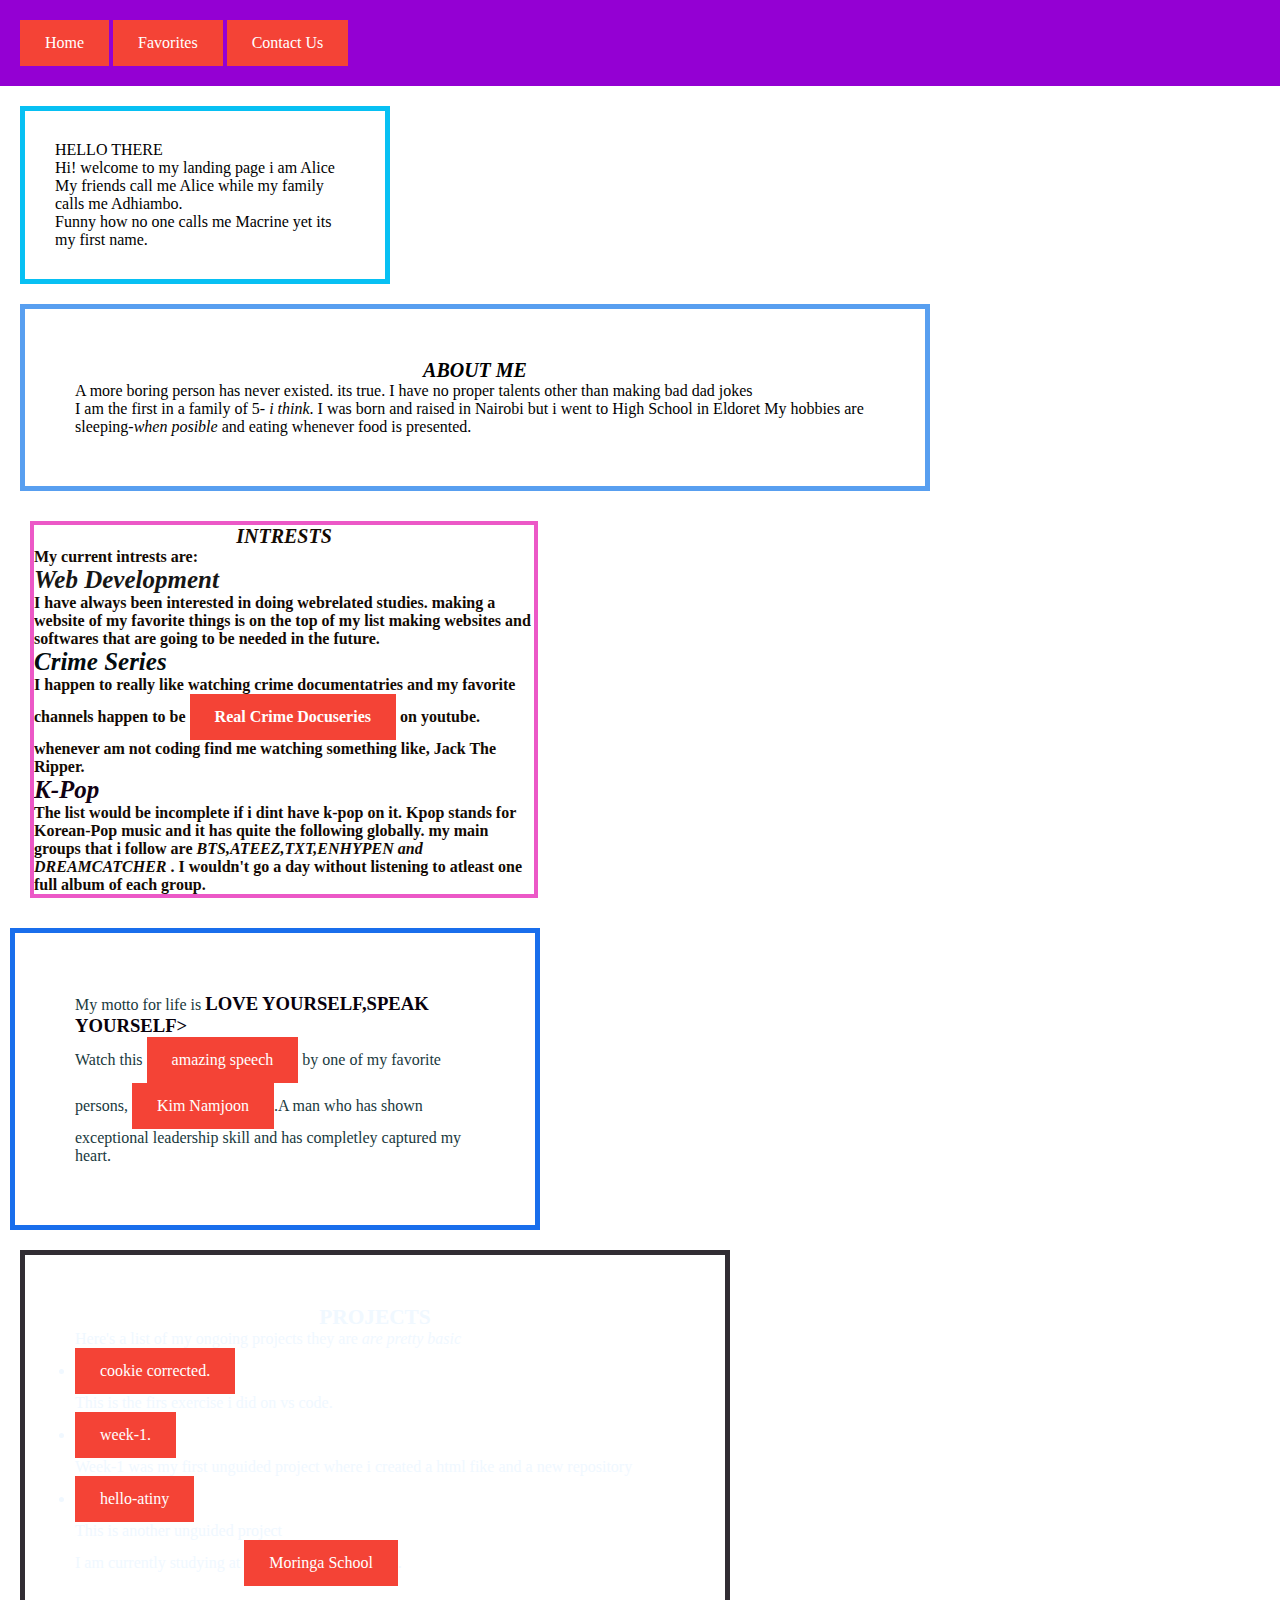
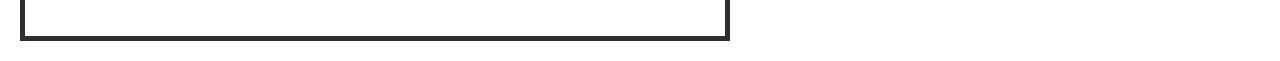
<file: index.html>
<!DOCTYPE html>
<html>
<head>
    <title> MyLanding Page</title> 
    <link href="css/styles.css" rel="stylesheet" type="text/css">
</head>
<body>
  <nav>
    <a href="index.html">Home</a>
    <a href="favorites.html">Favorites</a>
    <a href="contact.html">Contact Us</a>
  </nav>
  <div id="background">
  <p class="top">HELLO THERE</p>
  <p>Hi! welcome to my landing page i am Alice</p>
  <p>My friends call me Alice while my family calls me Adhiambo.</p>
  <p>Funny how no one calls me Macrine yet  its my first name.</p>  
  </div>
  <div id="aboutme">
<h2> <strong>ABOUT ME</strong></h2> 
   
<p>    A more boring person has never existed. its  true. I have no proper talents other than making bad dad jokes</p>
<p>    I am  the first in a family of 5- <em>i think</em>. 
       I was born and raised in Nairobi but i went to High School in Eldoret
       My hobbies are sleeping-<em>when posible</em> and eating whenever food is presented.</p>
  </div>
<div class="middle">
  <h2><strong>INTRESTS</strong></h2>
  <P class="Bold"> My current intrests are:</P>
<ul>
    <li> <span id="first">Web Development</span>
        <p>  I have always been interested in  doing webrelated studies. making a website of my favorite things is on the top of my list
        making  websites and  softwares that are going to be needed in the future.</p>  
    </li>
    <li> <span id="second">Crime Series</span>
        <p> I happen to really  like watching  crime documentatries and my favorite channels happen to be <a href="https://www.youtube.com/channel/UC1s9576cQFdQq3QTtTxocmA/">Real Crime Docuseries</a> on youtube.
        whenever am not  coding find me watching  something like, Jack The Ripper.</p>
    </li>
    <li> <span id="third">K-Pop</span>
       <p>The list would be incomplete if i dint have k-pop on it. Kpop stands for Korean-Pop music and it  has quite the following  globally.
     my  main groups that  i follow  are <em>BTS,ATEEZ,TXT,ENHYPEN and DREAMCATCHER</em> .
     I wouldn't go a day without listening to atleast one full album of each group.</p> 
    </li> 
</ul>
</div>
<div id="tag">
<p> My motto for life is <span id="important">LOVE YOURSELF,SPEAK YOURSELF></span></p> 
      <p>Watch this <a href= https://www.youtube.com/watch?v=ZhJ-LAQ6e_Y/">amazing speech</a>  by  one of my  favorite persons, <a href= https://bts.fandom.com/wiki/RM/">Kim Namjoon</a>.A man who  has shown exceptional leadership skill
       and has completley captured my heart.</p> 
</div>
<div id="bottom">
<h4>PROJECTS </h4>
<title><strong>MY PROJECTS</strong></title>
<p>Here's a list of my ongoing projects they are <em>are pretty basic</em></p>
<ul>
      <li> <a href="https://github.com/Alicia-krynne/cookie-corrected.git/">cookie corrected.</a>
            <p>This is the firs exercise i did on vs code.</p> </li>
      <li> <a href="https://github.com/Alicia-krynne/Week-1.git"> week-1. </a>
               <P>Week-1 was my  first  unguided project where i  created a html fike and a new repository</P.</li>
      <li> <a href="https://github.com/Alicia-krynne/hello--atiny.git/">hello-atiny</a>
               <p>This is another unguided project</p></li>
</ul>
  I am currently studying at  <a href="http://moringaschool.com/">Moringa School</a>.
  </div>
</body>
</html>
</file>
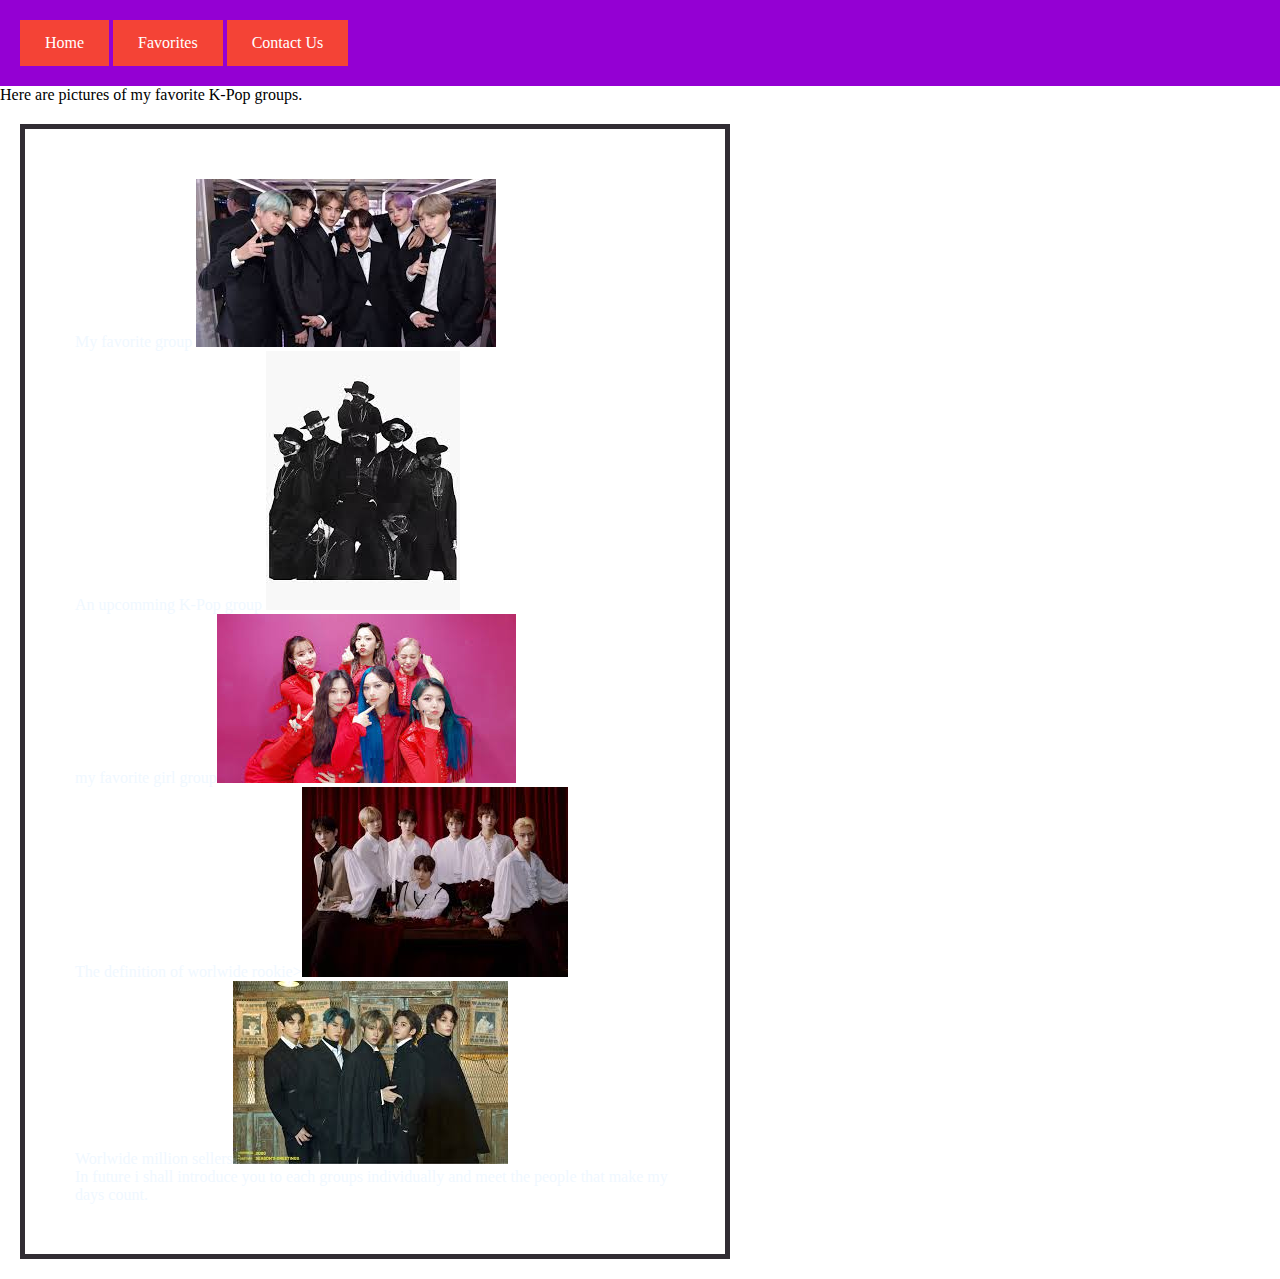
<file: favorites.html>
<!DOCTYPE html>
<html lang="en">
<head>
    <meta charset="UTF-8">
    <meta http-equiv="X-UA-Compatible" content="IE=edge">
    <meta name="viewport" content="width=device-width, initial-scale=1.0">
    <title>FAVORITES</title>
    <link href="css/styles.css" rel="stylesheet" type="text/css">
</head>
<body>
    <nav>
    <a href="index.html">Home</a>
    <a href="favorites.html">Favorites</a>
    <a href="contact.html">Contact Us</a>
  </nav> 
    <p>Here are pictures of my favorite  K-Pop groups.</p>
    <div class="important">
       <p>My favorite group <img src="./pictures/BTS.jpg" alt="picture of BTS"></p> 
       <p>An upcomming K-Pop group <img src="./pictures/Ateez.jpg" alt="picture of ATEEZ"> </p>
       <p>my favorite girl group<img src="./pictures/dreamcatcher.jpg" alt="pretty girls"></p> 
       <p>The definition of worlwide rookie><img src="./pictures/enha.jpg" alt="picture of ENHYPEN"></p>
       <p>Worlwide million sellers<img src="./pictures/txt.jpg" alt=""></p> 
       <p>In future i shall introduce you to each groups individually and meet the people that make my days count.</p>
    </div>
   
</body>
</html>
</file>
<file: css/styles.css>
*{
  padding: 0;
  margin: 0;
}
h1{
    color: blueviolet;
    font-family: 'Franklin Gothic Medium';
  }
  
  .bold{
    font-style: oblique;
    text-align: right;
    font-size: 16pt;
    text-shadow: blue;
    color: darkblue;
  }
  #first{
    font-weight: bolder;
    font-style: italic;
    font-size: 25px;
    color: rgb(22, 22, 21);
  }
  #second{
    font-weight: bolder;
    font-style: italic;
    font-size: 25px;
    color: rgb(2, 12, 15);
  }
  #third{
    font-weight: bolder;
    font-style: italic;
    font-size: 25px;
    color: rgb(17, 1, 19);
  }
  #important{
   font-weight: bolder;
   color: rgb(8, 1, 12);
   font-family:'Trebuchet MS';
   font-size: 14pt;
  }

#background{
background-image:url(https://static.wikia.nocookie.net/the-bangtan-boys/images/3/3f/Koya_BT21.png/revision/latest/top-crop/width/360/height/450?cb=20210116005138);
opacity: initial 0.3;
width: 300px;
  border: 5px solid rgb(7, 192, 243);
  padding: 30px;
  margin: 20px;
}
#heading{
   border-color: plum;
  border-style: groove;
  font-size: 25pt;
  text-align: center;
  background-image:url(https://encrypted-tbn0.gstatic.com/images?q=tbn:ANd9GcQuoX8Nhg339QwBZoYiPZ1x9a3f0GTKkoluwg&usqp=CAU);
  padding-top: 50px;
  padding-right: 30px;
  padding-bottom: 50px;
  padding-left: 80px;
}
#aboutme{
  border-style: groove;
  background-image: url(https://pbs.twimg.com/media/DkykjF4UwAIhsBd.jpg);
  width: 800px;
  border: 5px solid rgb(88, 159, 240);
  padding: 50px;
  margin: 20px;
  float: none;
  clear: right;
}
.middle{
  background-position: center;
  border-style: solid;
  fill-opacity:initial 0.2;
  background-image: url(https://media.istockphoto.com/vectors/korean-finger-heart-icon-vector-id1144656856?k=6&m=1144656856&s=612x612&w=0&h=2Is8Kbml53A1Gd7rOFOpE2ud778ygfod0tDso7r8OJg=);
  width: 500px;
  border: 4px solid rgb(236, 88, 199);
  padding: 450x;
  margin: 30px;
  float: none;
  clear: left;
  overflow: auto;
  font-size: 16px;
  font-weight: 900;
  color: rgb(19, 10, 3);

}
h2{
  font-size: 15pt;
  font-style: italic;
  font-family: cursive;
  text-align: center
}
#bottom{
  background-image: url(https://www.wallpapertip.com/wmimgs/83-838381_html-wallpaper-background-code-coding-tags.jpg);
  backface-visibility: visible;
  opacity 0.1;
  width: 600px;
  border: 5px solid rgb(49, 45, 51);
  padding: 50px;
  margin: 20px;
  float:none;
  color: aliceblue;
}
h4{
  text-align: center;
  font-size: 16pt;
}
#tag{
  width: 400px;
  border: 5px solid rgb(25, 110, 236);
  padding: 60px;
  margin: 10px;
  background-image: url(https://i.pinimg.com/originals/81/34/02/813402c90767275120b69dc8e5a79850.jpg);
  float:none;
  color: rgb(25, 57, 61);
}
.important{
  background-image: url(https://www.wallpapertip.com/wmimgs/83-838381_html-wallpaper-background-code-coding-tags.jpg);
  backface-visibility: visible;
  opacity 0.1;
  width: 600px;
  border: 5px solid rgb(49, 45, 51);
  padding: 50px;
  margin: 20px;
  float:none;
  color: aliceblue;
}
nav{
  background-color: darkviolet;
  padding: 20px;
}
a:link, a:visited {
  background-color: #f44336;
  color: white;
  padding: 14px 25px;
  text-align: center;
  text-decoration: none;
  display: inline-block;
}

a:hover, a:active {
  background-color: rgb(33, 19, 230);
}
</file>
